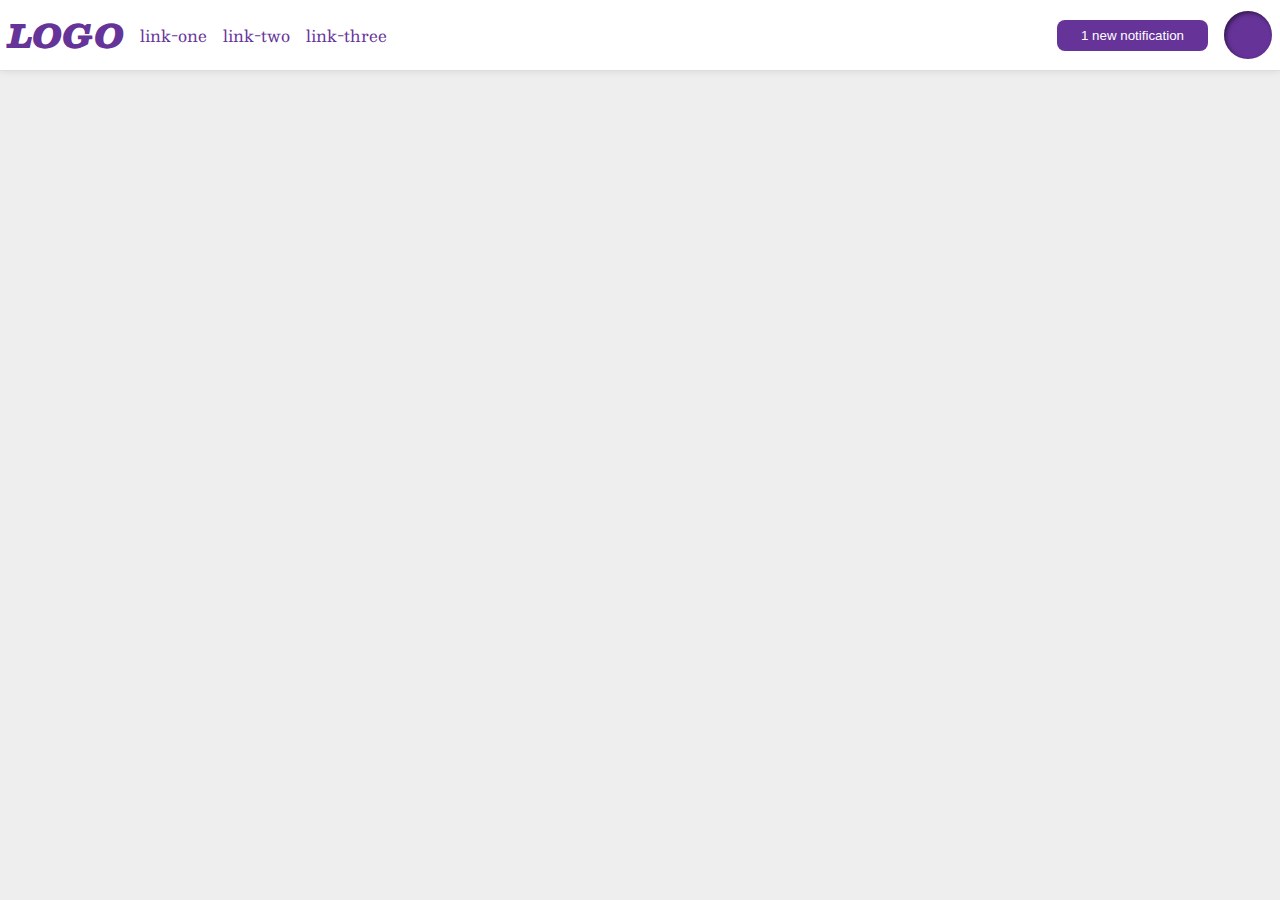
<file: flex/03-flex-header-2/index.html>
<!DOCTYPE html>
<html lang="en">
  <head>
    <meta charset="UTF-8">
    <meta http-equiv="X-UA-Compatible" content="IE=edge">
    <meta name="viewport" content="width=device-width, initial-scale=1.0">
    <title>Flex Header 2</title>
    <link rel="stylesheet" href="style.css">
  </head>
  <body>
    <div class="header">
      <div class="left">
        <div class="logo">
          LOGO
        </div>
      <ul class="links">
        <li><a href="google.com">link-one</a></li>
        <li><a href="google.com">link-two</a></li>
        <li><a href="google.com">link-three</a></li>
      </ul>
      </div>
      <div class="right">
      <button class="notifications">
        1 new notification
      </button>
      <div class="profile-image"></div>
      </div>
    </div>
  </body>
</html>
</file>
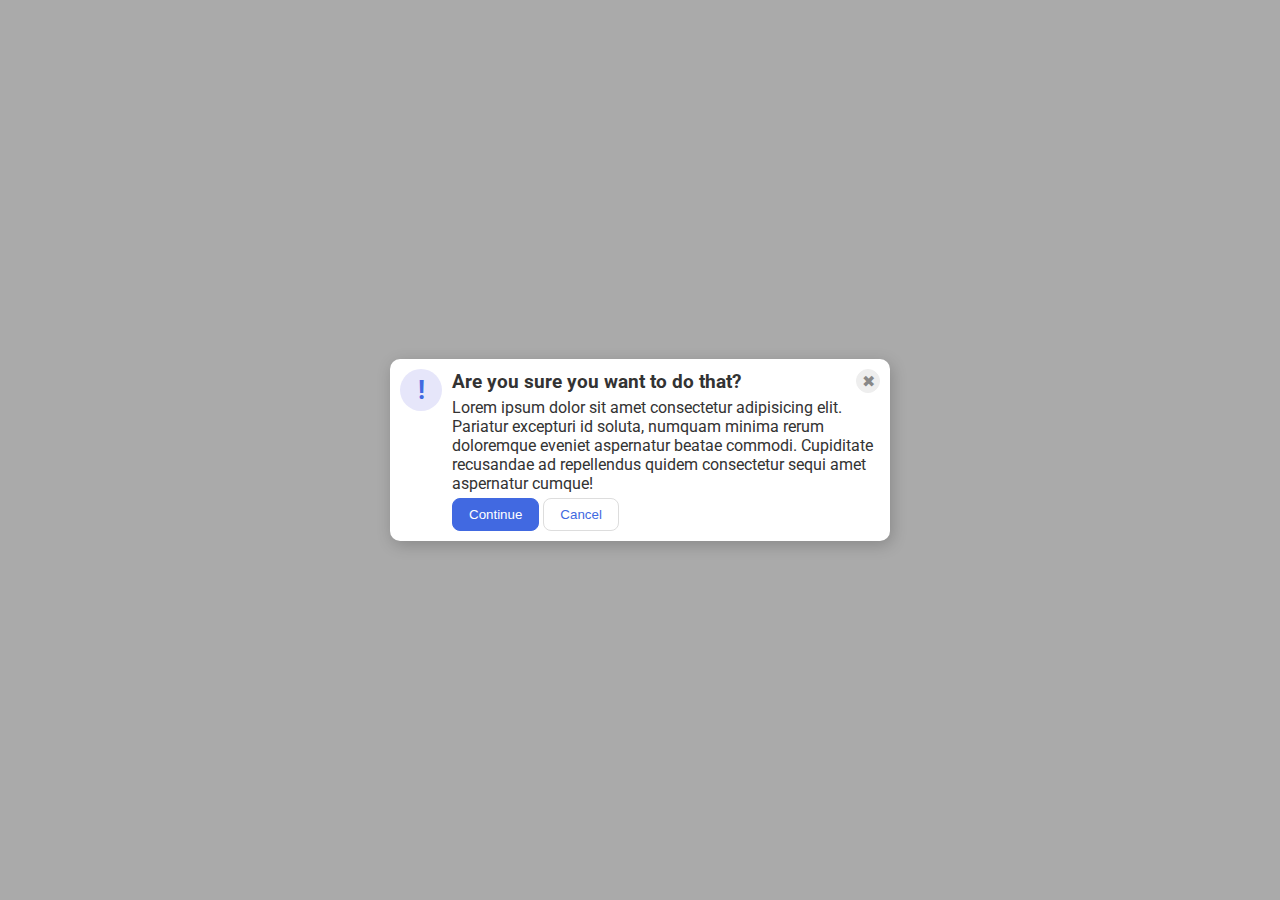
<file: flex/05-flex-modal/index.html>
<!DOCTYPE html>
<html lang="en">
  <head>
    <meta charset="UTF-8">
    <meta http-equiv="X-UA-Compatible" content="IE=edge">
    <meta name="viewport" content="width=device-width, initial-scale=1.0">
    <link rel="stylesheet" href="style.css">
    <title>Modal</title>
  </head>
  <body>
  
    <div class="modal">
      <div class="icon">!</div>
      <div class="right">
        <div class="header"> <b>Are you sure you want to do that?</b><button class="close-button">✖</button></div>
        <div class="text">Lorem ipsum dolor sit amet consectetur adipisicing elit. Pariatur excepturi id soluta, numquam minima rerum doloremque eveniet aspernatur beatae commodi. Cupiditate recusandae ad repellendus quidem consectetur sequi amet aspernatur cumque!</div>
        <button class="continue">Continue</button>
        <button class="cancel">Cancel</button>
      </div>
    </div>
  </body>
</html>
</file>
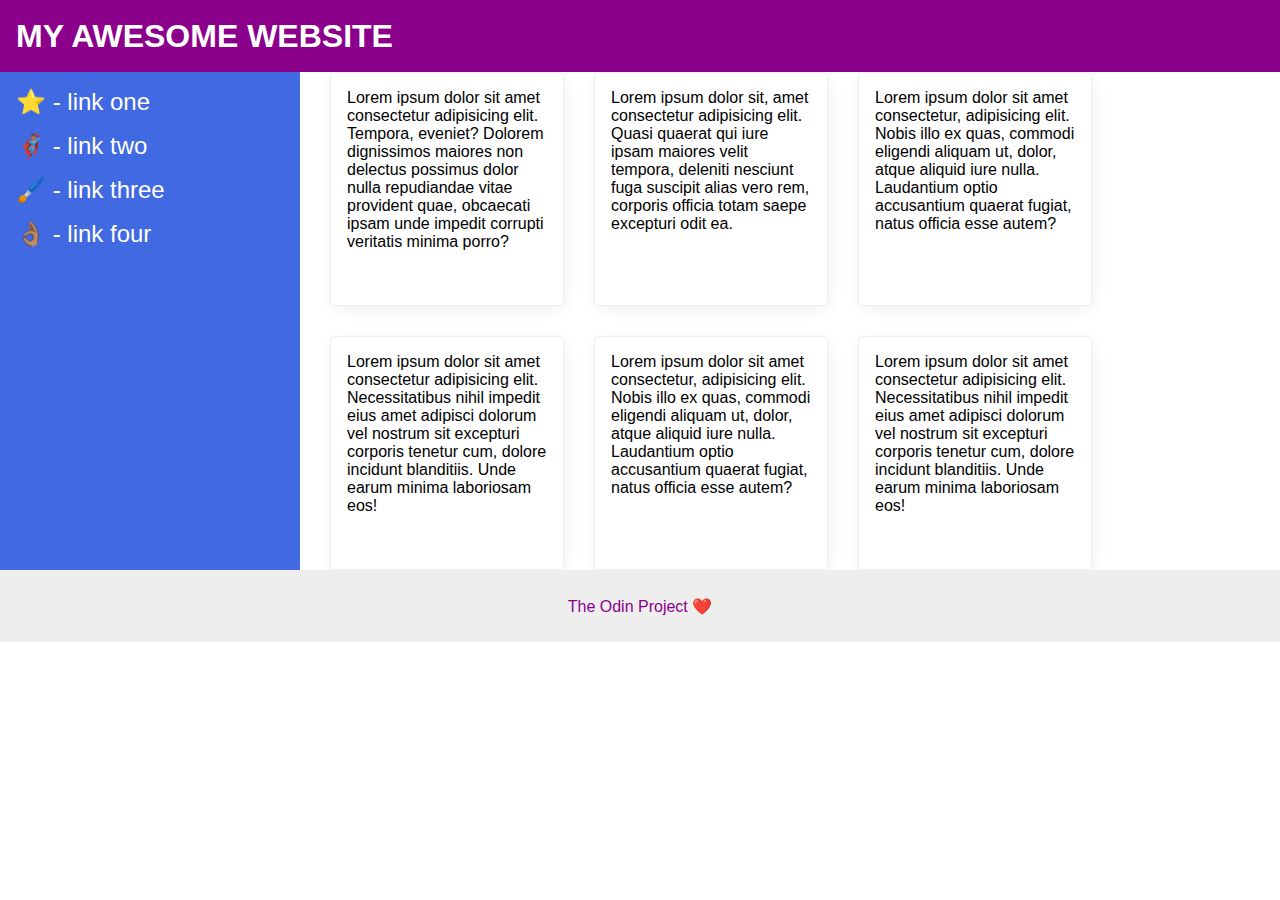
<file: flex/07-flex-layout-2/index.html>
<!DOCTYPE html>
<html lang="en">
  <head>
    <meta charset="UTF-8">
    <meta http-equiv="X-UA-Compatible" content="IE=edge">
    <meta name="viewport" content="width=device-width, initial-scale=1.0">
    <title>The Holy Grail</title>
    <link rel="stylesheet" href="style.css">
  </head>
  <body>
    <div class="header">
      <b> MY AWESOME WEBSITE </b>
    </div>
    
  <div class="content">
    <div class="sidebar">
      <ul>
        <li><a href="#">⭐ - link one</a></li>
        <li><a href="#">🦸🏽‍♂️ - link two</a></li>
        <li><a href="#">🖌️ - link three</a></li>
        <li><a href="#">👌🏽 - link four</a></li>
      </ul>
    </div>
    <div class="cardcontainer">
    <div class="card">Lorem ipsum dolor sit amet consectetur adipisicing elit. Tempora, eveniet? Dolorem dignissimos maiores non delectus possimus dolor nulla repudiandae vitae provident quae, obcaecati ipsam unde impedit corrupti veritatis minima porro?</div>
    <div class="card">Lorem ipsum dolor sit, amet consectetur adipisicing elit. Quasi quaerat qui iure ipsam maiores velit tempora, deleniti nesciunt fuga suscipit alias vero rem, corporis officia totam saepe excepturi odit ea.</div>
    <div class="card">Lorem ipsum dolor sit amet consectetur, adipisicing elit. Nobis illo ex quas, commodi eligendi aliquam ut, dolor, atque aliquid iure nulla. Laudantium optio accusantium quaerat fugiat, natus officia esse autem?</div>
    <div class="card">Lorem ipsum dolor sit amet consectetur adipisicing elit. Necessitatibus nihil impedit eius amet adipisci dolorum vel nostrum sit excepturi corporis tenetur cum, dolore incidunt blanditiis. Unde earum minima laboriosam eos!</div>
    <div class="card">Lorem ipsum dolor sit amet consectetur, adipisicing elit. Nobis illo ex quas, commodi eligendi aliquam ut, dolor, atque aliquid iure nulla. Laudantium optio accusantium quaerat fugiat, natus officia esse autem?</div>
    <div class="card">Lorem ipsum dolor sit amet consectetur adipisicing elit. Necessitatibus nihil impedit eius amet adipisci dolorum vel nostrum sit excepturi corporis tenetur cum, dolore incidunt blanditiis. Unde earum minima laboriosam eos!</div>
    </div>
  </div>



    <div class="footer">
      The Odin Project ❤️
    </div>
  </body>
</html>
</file>
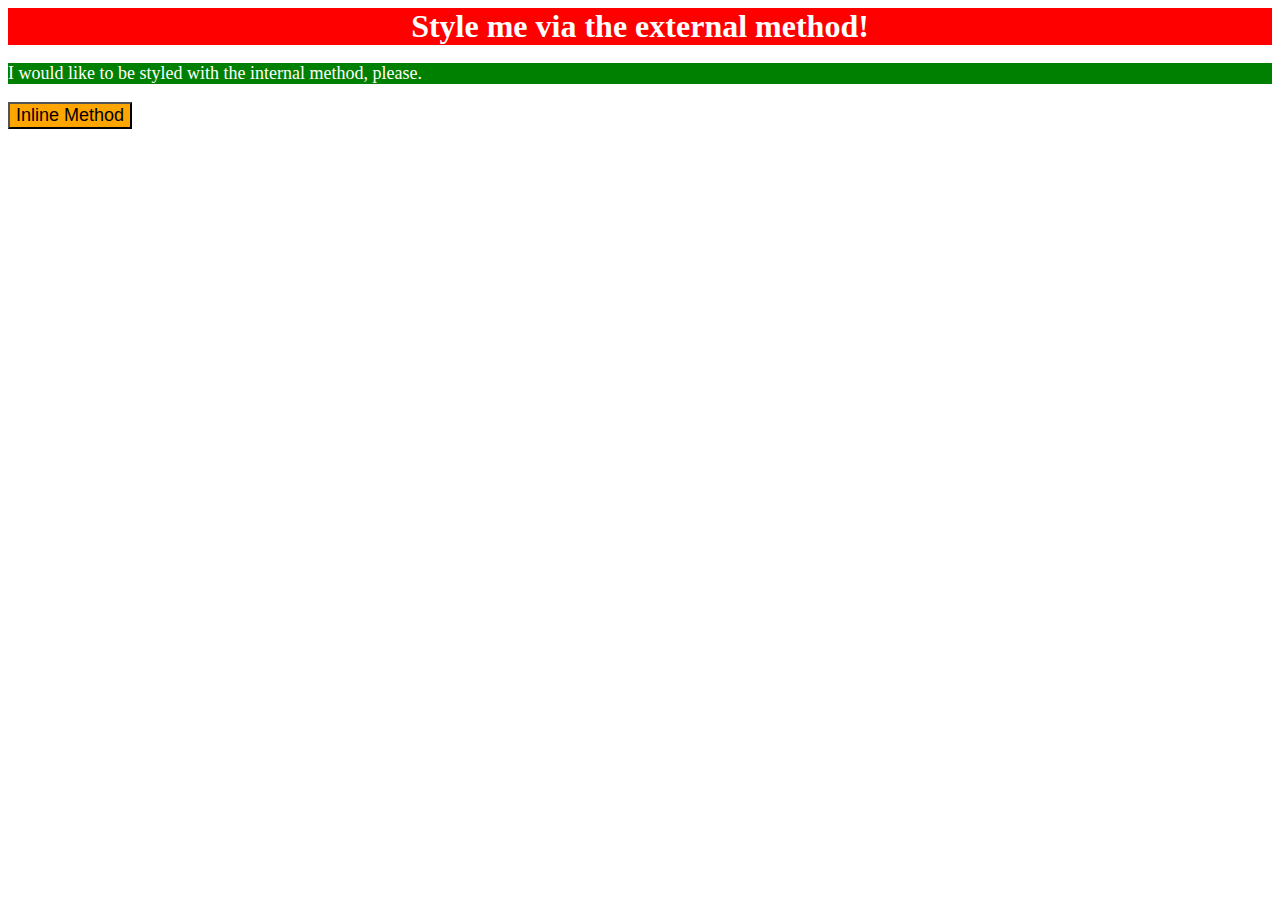
<file: foundations/01-css-methods/index.html>
<!DOCTYPE html>
<html lang="en">
  <head>
    <meta charset="UTF-8">
    <meta http-equiv="X-UA-Compatible" content="IE=edge">
    <meta name="viewport" content="width=device-width, initial-scale=1.0">
    <title>Methods for Adding CSS</title>
    <link rel="stylesheet" href="styles.css" />
      <style>
        p {
          color:white;
          background-color: green;
          font-size: 18px;
        }

      </style>
  </head>
  <body>
    <div>Style me via the external method!</div>
    <p>I would like to be styled with the internal method, please.</p>
    <button style="background-color: orange; font-size: 18px;">Inline Method</button> 

  </body>
</html>
</file>
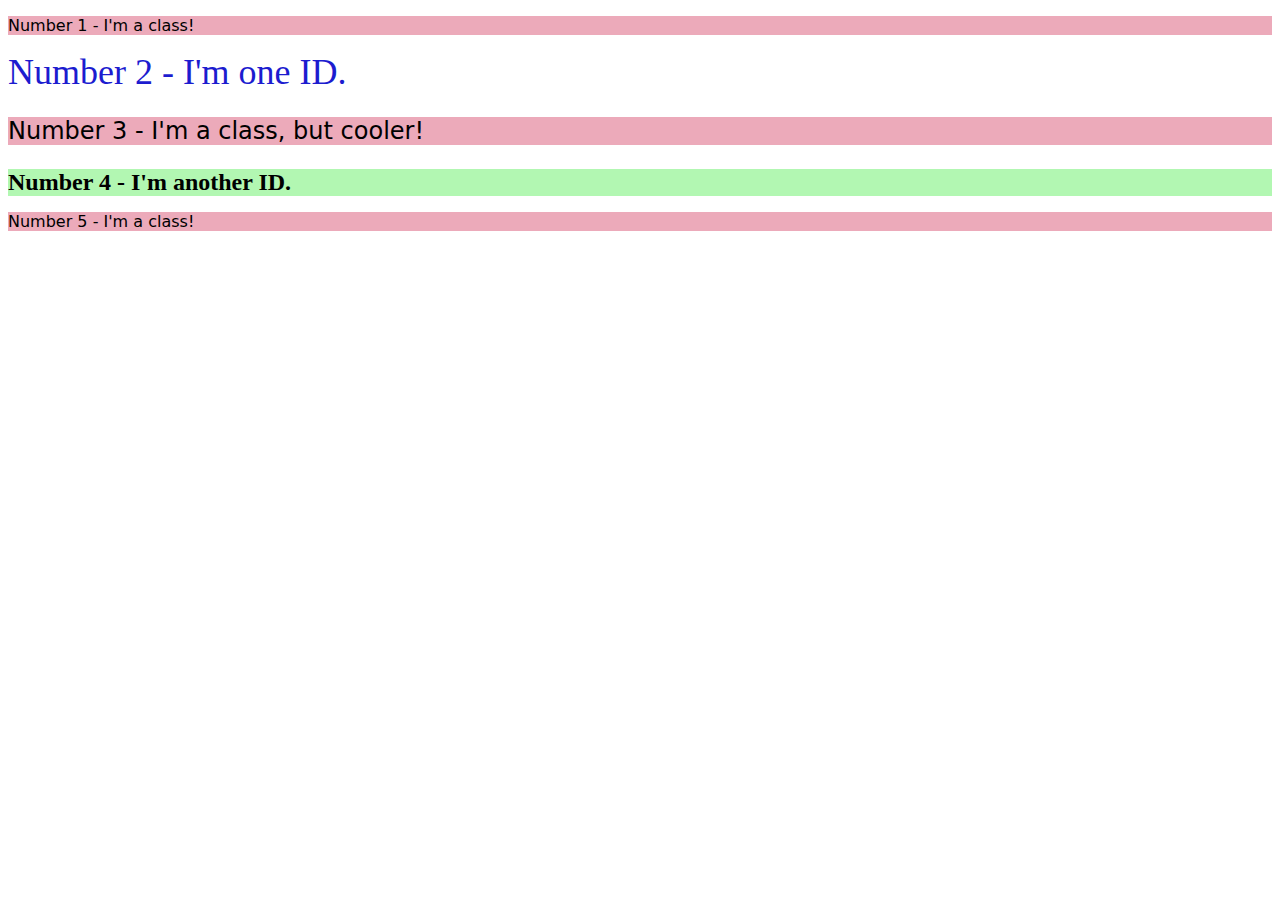
<file: foundations/02-class-id-selectors/index.html>
<!DOCTYPE html>
<html lang="en">
  <head>
    <meta charset="UTF-8">
    <meta http-equiv="X-UA-Compatible" content="IE=edge">
    <meta name="viewport" content="width=device-width, initial-scale=1.0">
    <title>Class and ID Selectors</title>
    <link rel="stylesheet" href="style.css">
  </head>
  <body>
    <p>Number 1 - I'm a class!</p>
    <div id="two">Number 2 - I'm one ID.</div>
    <p id="three">Number 3 - I'm a class, but cooler!</p>
    <div id="four">Number 4 - I'm another ID.</div>
    <p>Number 5 - I'm a class!</p>
  </body>
</html>
</file>
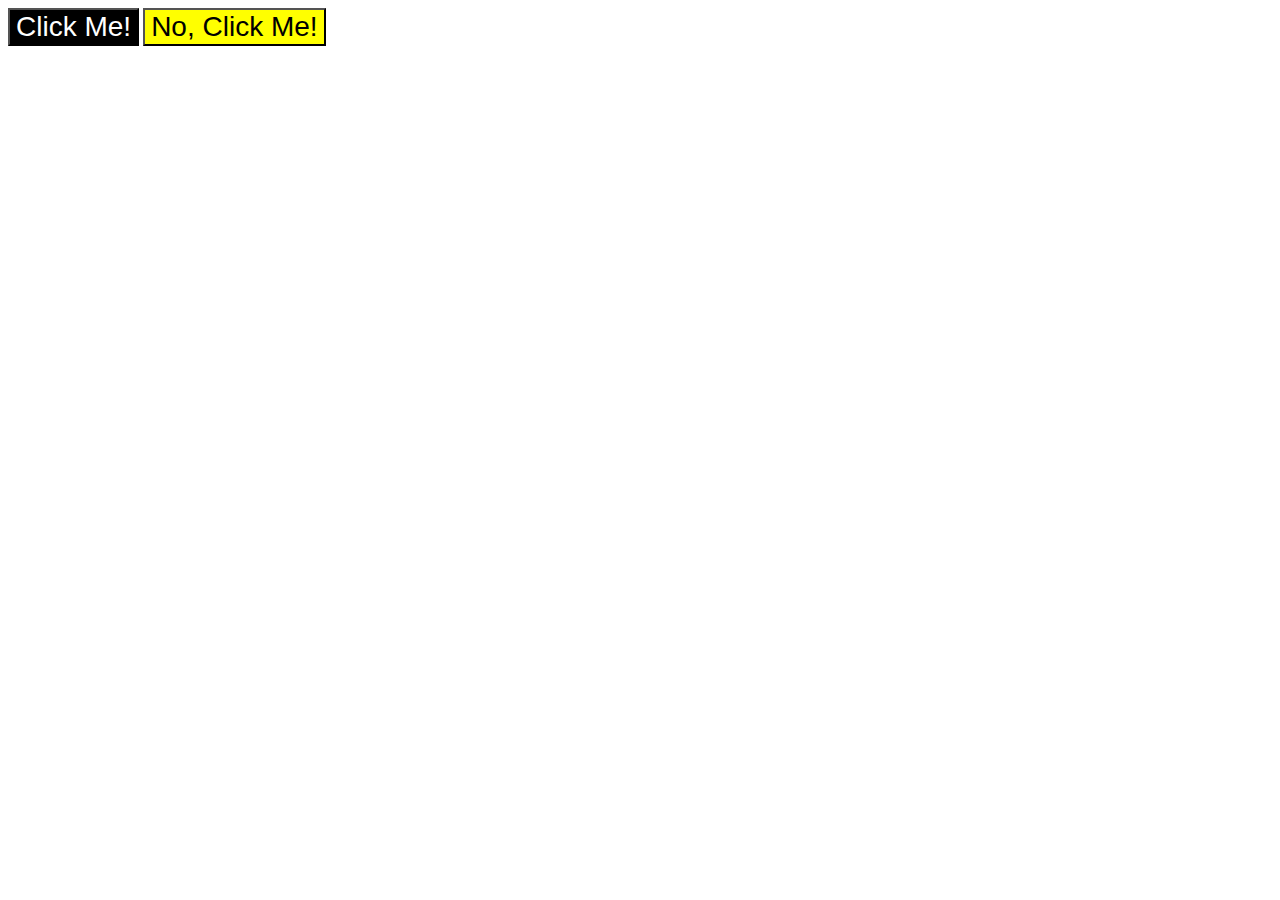
<file: foundations/03-grouping-selectors/index.html>
<!DOCTYPE html>
<html lang="en">
  <head>
    <meta charset="UTF-8">
    <meta http-equiv="X-UA-Compatible" content="IE=edge">
    <meta name="viewport" content="width=device-width, initial-scale=1.0">
    <title>Grouping Selectors</title>
    <link rel="stylesheet" href="style.css">
  </head>
  <body>
    <button class="first">Click Me!</button>
    <button class="second">No, Click Me!</button>
  </body>
</html>
</file>
<file: flex/03-flex-header-2/style.css>
/* this is some magical font-importing.  
you'll learn about it later. */
@import url('https://fonts.googleapis.com/css2?family=Besley:ital,wght@0,400;1,900&display=swap');

body {
  margin: 0;
  background: #eee;
  font-family: Besley, serif;
}

.header {
  background: white;
  border-bottom: 1px solid #ddd;
  box-shadow: 0 0 8px rgba(0,0,0,.1);
  display: flex;
  justify-content: space-between;
  padding: 8px;
  
}

.profile-image {
  background: rebeccapurple;
  box-shadow: inset 2px 2px 4px rgba(0,0,0,.5);
  border-radius: 50%;
  width: 48px;
  height: 48px;
  
}

.logo {
  color: rebeccapurple;
  font-size: 32px;
  font-weight: 900;
  font-style: italic;
  justify-content: center;
  
}

button {
  border: none;
  border-radius: 8px;
  background: rebeccapurple;
  color: white;
  padding: 8px 24px;
  
}

a {
  /* this removes the line under our links */
  text-decoration: none;
  color: rebeccapurple;
}

ul {
  list-style-type: none;
  display: flex;
  margin: 0;
  padding: 0;
  gap: 16px;
  
  
}

.left, .right {
  display: flex;
  align-items: center;
  gap: 16px;
}
</file>
<file: flex/05-flex-modal/style.css>
@import url('https://fonts.googleapis.com/css2?family=Roboto:wght@400;700&display=swap');

html, body {
  height: 100%;
}

body {
  font-family: Roboto, sans-serif;
  margin: 0;
  background: #aaa;
  color: #333;
  /* I'll give you this one for free lol */
  display: flex;
  align-items: center;
  justify-content: center;

  
}

.modal {
  background: white;
  width: 480px;
  border-radius: 10px;
  box-shadow: 2px 4px 16px rgba(0,0,0,.2);
  display: flex;
  padding: 10px;
  justify-content: space-between;
  gap: 10px;
}

.icon {
  color: royalblue;
  font-size: 26px;
  font-weight: 700;
  background: lavender;
  width: 42px;
  height: 42px;
  border-radius: 50%;
  display: flex;
  align-items: center;
  justify-content: center;
  align-content: flex-start;
  flex-shrink: 0;
}


.close-button {
  background: #eee;
  border-radius: 50%;
  color: #888;
  font-weight: 400;
  font-size: 16px;
  height: 24px;
  width: 24px;
  display: flex;
  align-items: center;
  justify-content: center;
  border: 1px solid #eee;
  padding: 0;
}

button {
  cursor: pointer;
  padding: 8px 16px;
  border-radius: 8px;
}

button.continue {
  background: royalblue;
  border: 1px solid royalblue;
  color: white;
}

button.cancel {
  background: white;
  border: 1px solid #ddd;
  color: royalblue;
}

.header {
  display: flex;
  justify-content: space-between;
  align-items: center;
  padding-bottom: 5px;
}

b {
  font-size: larger;
}

.text {
  padding-bottom: 5px;
}
</file>
<file: flex/07-flex-layout-2/style.css>
body {
  font-family: -apple-system, BlinkMacSystemFont, 'Segoe UI', Roboto, Oxygen, Ubuntu, Cantarell, 'Open Sans', 'Helvetica Neue', sans-serif;
  margin: 0;
  min-height: 100vh;
  display: flex;
  flex-direction: column;
}

ul {
  list-style-type: none;
  margin: 0;
  padding: 0;
}

li {
  margin-bottom: 16px;
}

a {
  color: white;
  text-decoration: none;
  font-size: 24px;
}
.header { 
  height: 72px;
  background: darkmagenta;
  color: white;
  display: flex;
  align-items: center;
  padding: 0 16px;
  font-size: 32px;
  font-weight: 900;
}

.footer {
  height: 72px;
  background: #eee;
  color: darkmagenta;
  display: flex;
  align-items: center;
  justify-content: center;
 

}

.sidebar {
  flex-shrink: 0;
  width: 300px;
  background: royalblue;
  box-sizing: border-box;
  padding: 16px;
  
}

.card {
  border: 1px solid #eee;
  box-shadow: 2px 4px 16px rgba(0,0,0,.06);
  border-radius: 4px; 
  height: 200px;
  width: 200px; 
  padding: 16px;
}

.cardcontainer {
  display: flex;
  gap: 30px;
  flex-wrap: wrap;
  
}

.content {
  display: flex;
  gap: 30px;
  
}
</file>
<file: foundations/01-css-methods/styles.css>
div {
    color: white;
    background-color: red;
    font-size: 32px;
    text-align: center;
    font-weight: bold;

}
</file>
<file: foundations/02-class-id-selectors/style.css>
p {
    background-color: rgb(236, 170, 186);
    font-family: verdana, "DejaVu Sans", sans-serif;
}

p#three {
    font-size: 24px;
}

#two {
    color: rgb(28, 28, 207);
    font-size: 36px;
}

#four {
    background-color: rgb(178, 247, 178);
    font-size: 24px;
    font-weight: bold;
}
</file>
<file: foundations/03-grouping-selectors/style.css>
.first,
.second {
    font-size: 28px;
    font-family: Helvetica, "Times New Roman", sans-serif;
}

.first {
    background-color: black;
    color: white;
}

.second {
    background-color: yellow;
}
</file>
